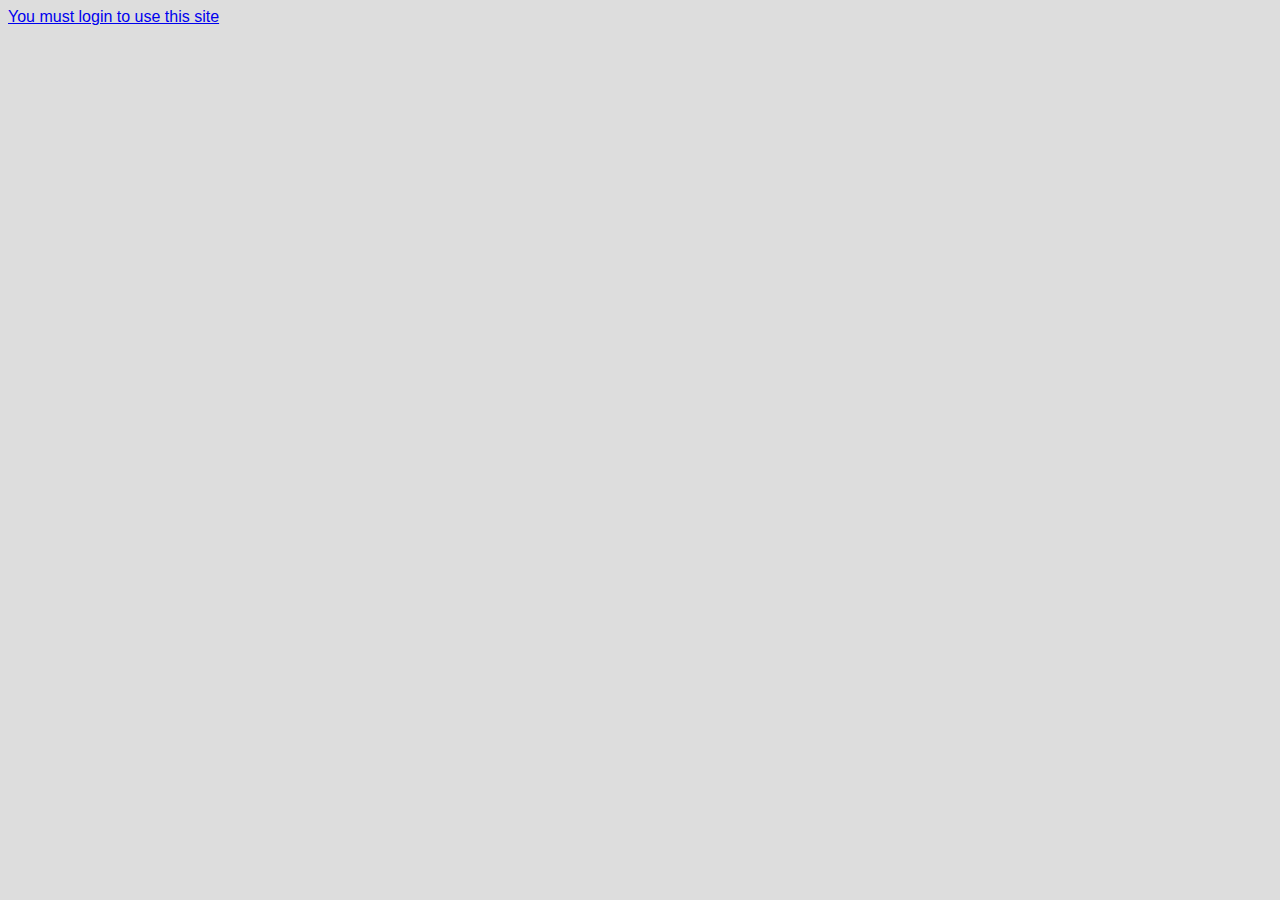
<file: templates/login.html>
<!DOCTYPE html PUBLIC "-//W3C//DTD HTML 4.01 Transitional//EN">

<html>
<head>
    <link type="text/css" rel="stylesheet" href="/static/styles.css" />
</head>
<body>
  
    <a href="{{ url }}">You must login to use this site</a>

</body>
</html>
</file>
<file: static/styles.css>
body {
  font-family: Verdana, Helvetica, sans-serif;
  background-color: #DDDDDD;
}

.error {
    color:red;
}
</file>
